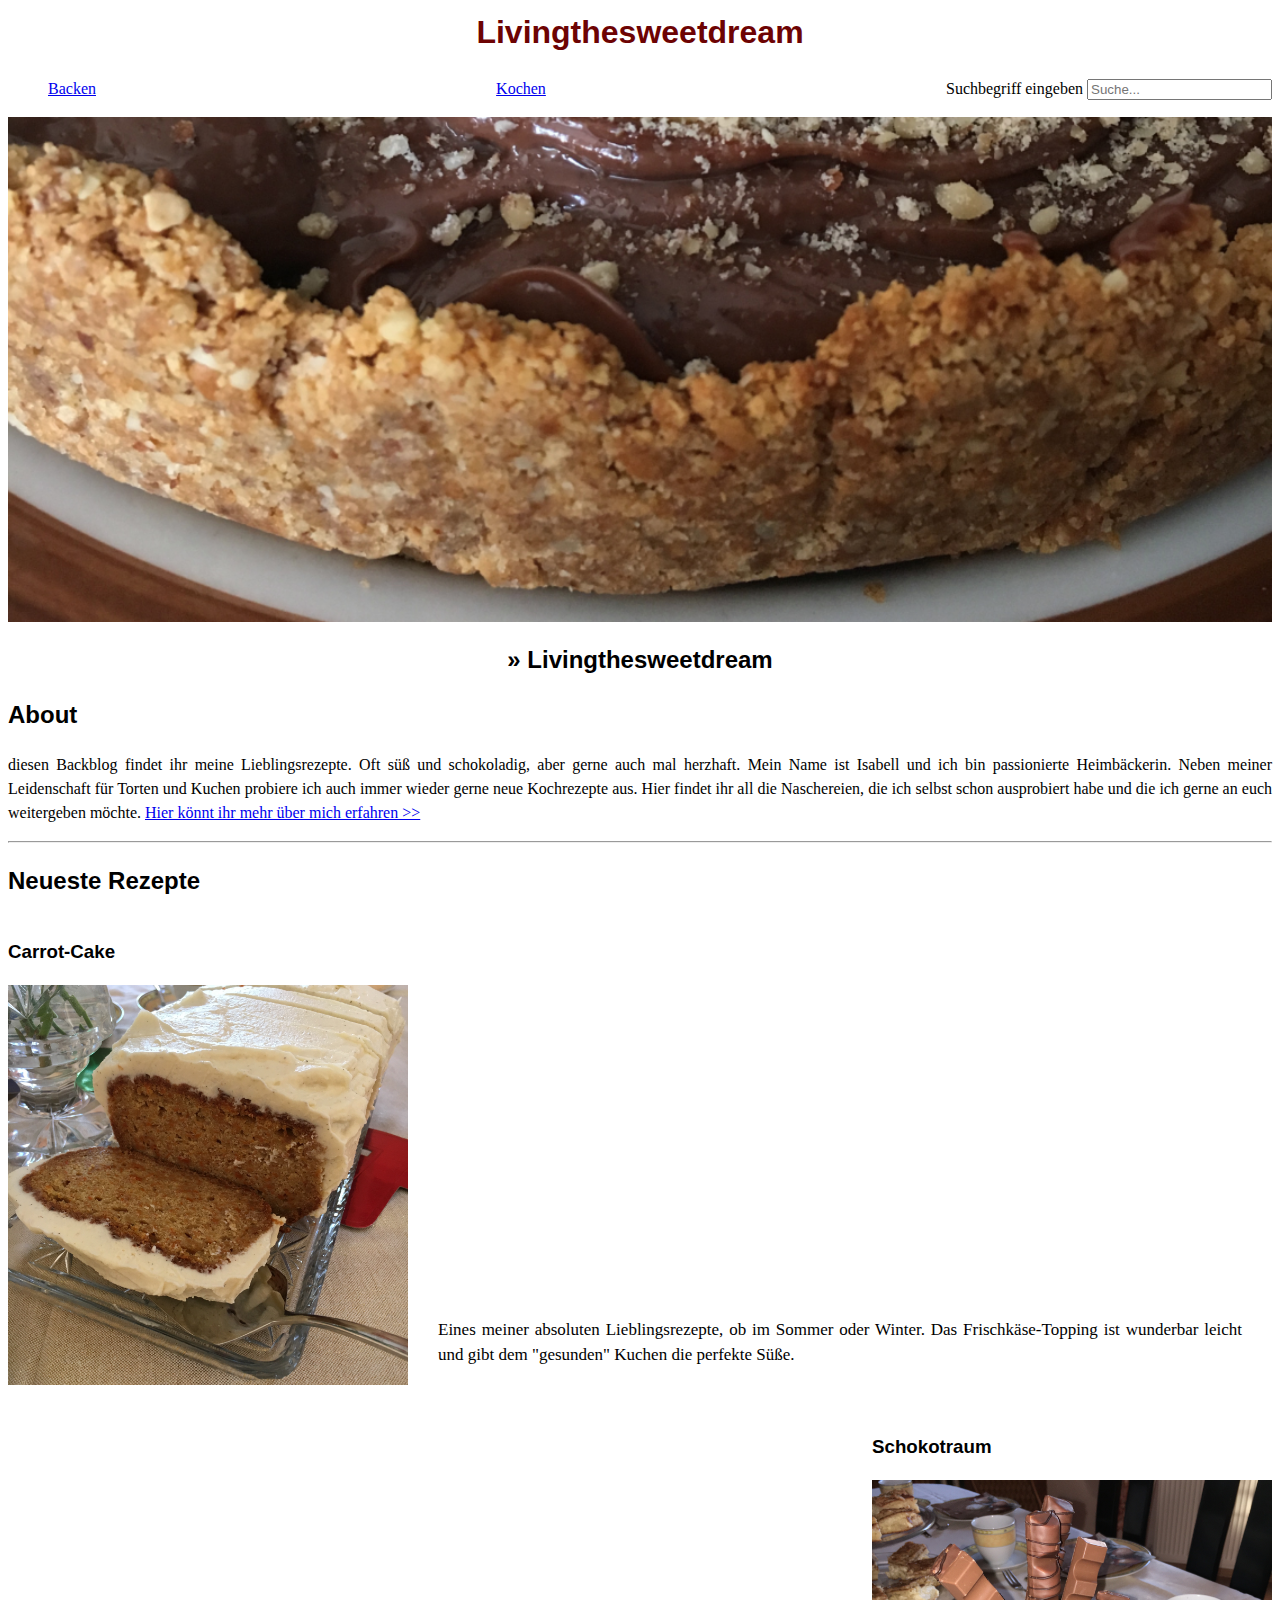
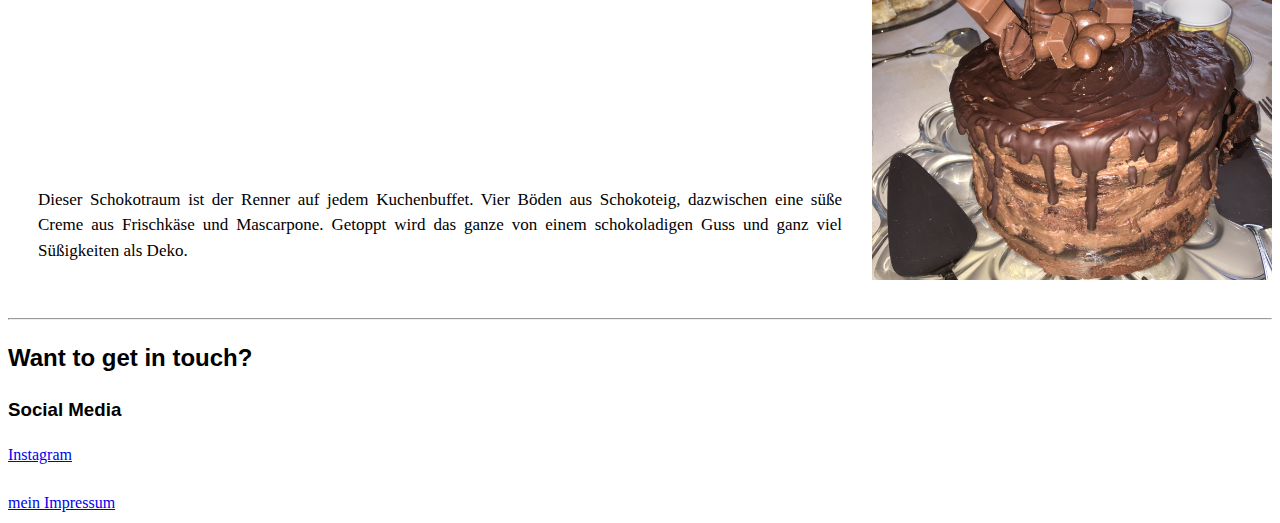
<file: index.html>
<html>
<head>
<title>Backblog von ISA</title>
<meta name="author" content="Isabell">
<meta name="description" content="Backblog Livingthesweetdream mit meinen liebsten Rezepten zum Backen und Kochen">
<meta name="keywords" content="backen, kochen, rezepte, kuchen, torten">
<link rel="icon" 
    type="image/png"
    size="32x32"
    href="favicon-32x32.png">
    <link rel="stylesheet" href="Design_Blog.css">

</head>


<body>

    <header>
        <h1 class="headline title">  Livingthesweetdream</h1>
<nav>
    <ul>
        
        <li><a href="Backen.html" target="_blank">Backen</a></li>
        <li><a href="Kochen.html" target="_blank">Kochen</a></li>
        <li><label for="suche">Suchbegriff eingeben</label>
            <input type="search" id="suche" placeholder="Suche..."></li>
    </ul>
</nav>

    </header>

    <main>
        <img src="neu Titel.png" alt="Torte" width="100%">
        <h2 class="title">&raquo; Livingthesweetdream</h2>

    <article class="h2">
        <h2>About</h2>
        <section>
        <p> diesen Backblog findet ihr meine Lieblingsrezepte. Oft s&uuml;&szlig; und schokoladig, aber gerne auch mal herzhaft.
        Mein Name ist Isabell und ich bin passionierte Heimb&auml;ckerin. Neben meiner Leidenschaft f&uuml;r Torten und Kuchen probiere ich auch immer wieder gerne neue Kochrezepte aus.
        Hier findet ihr all die Naschereien, die ich selbst schon ausprobiert habe und die ich gerne an euch weitergeben m&ouml;chte.
        <a href="About.html" target="_blank">Hier k&ouml;nnt ihr mehr &uuml;ber mich erfahren >></a>
    </p>  
    </section>
    </article>

<article>

   <hr/>

    <h2 class="h2">Neueste Rezepte</h2>


<main class="main abstand">

    
    <section>
        <h3 class="h2">Carrot-Cake</h3>
    <img src="IMG_7829.JPG" alt="CarrotCake Rezept" width="400px"/>
</section>
<section>
    <p class="textabstandoben h2">Eines meiner absoluten Lieblingsrezepte, ob im Sommer oder Winter.
        Das Frischk&auml;se-Topping ist wunderbar leicht und gibt dem "gesunden"
        Kuchen die perfekte S&uuml;&szlig;e.</p>
</section>
</main>



<main class="main abstand">

    <section class="textabstandoben h2">
        <p>Dieser Schokotraum ist der Renner auf jedem Kuchenbuffet. Vier B&ouml;den aus Schokoteig, dazwischen eine s&uuml;&szlig;e Creme aus Frischk&auml;se und Mascarpone. Getoppt wird das ganze von einem schokoladigen Guss und ganz viel S&uuml;&szlig;igkeiten als Deko.</p>
    
    </section>
    <section>
    <h3 class="h2">Schokotraum</h3>

    <img  src="IMG_8576.JPG" alt="Schokotraum Rezept" width="400px"/>
</section>
</main>
</article>


<hr/>


    </main>

    <footer><h2 class="h2">Want to get in touch?</h2></footer>
       
        <h3 class="h2">Social Media</h3>
        <a href="https://www.instagram.com/living_the_sweetdream/" target="_blank" class="h2">Instagram</a>
        <br></br><a href="Impressum_Blog.html" target="_blank" class="h2">mein Impressum</a>
    


</body>












</html>
</file>
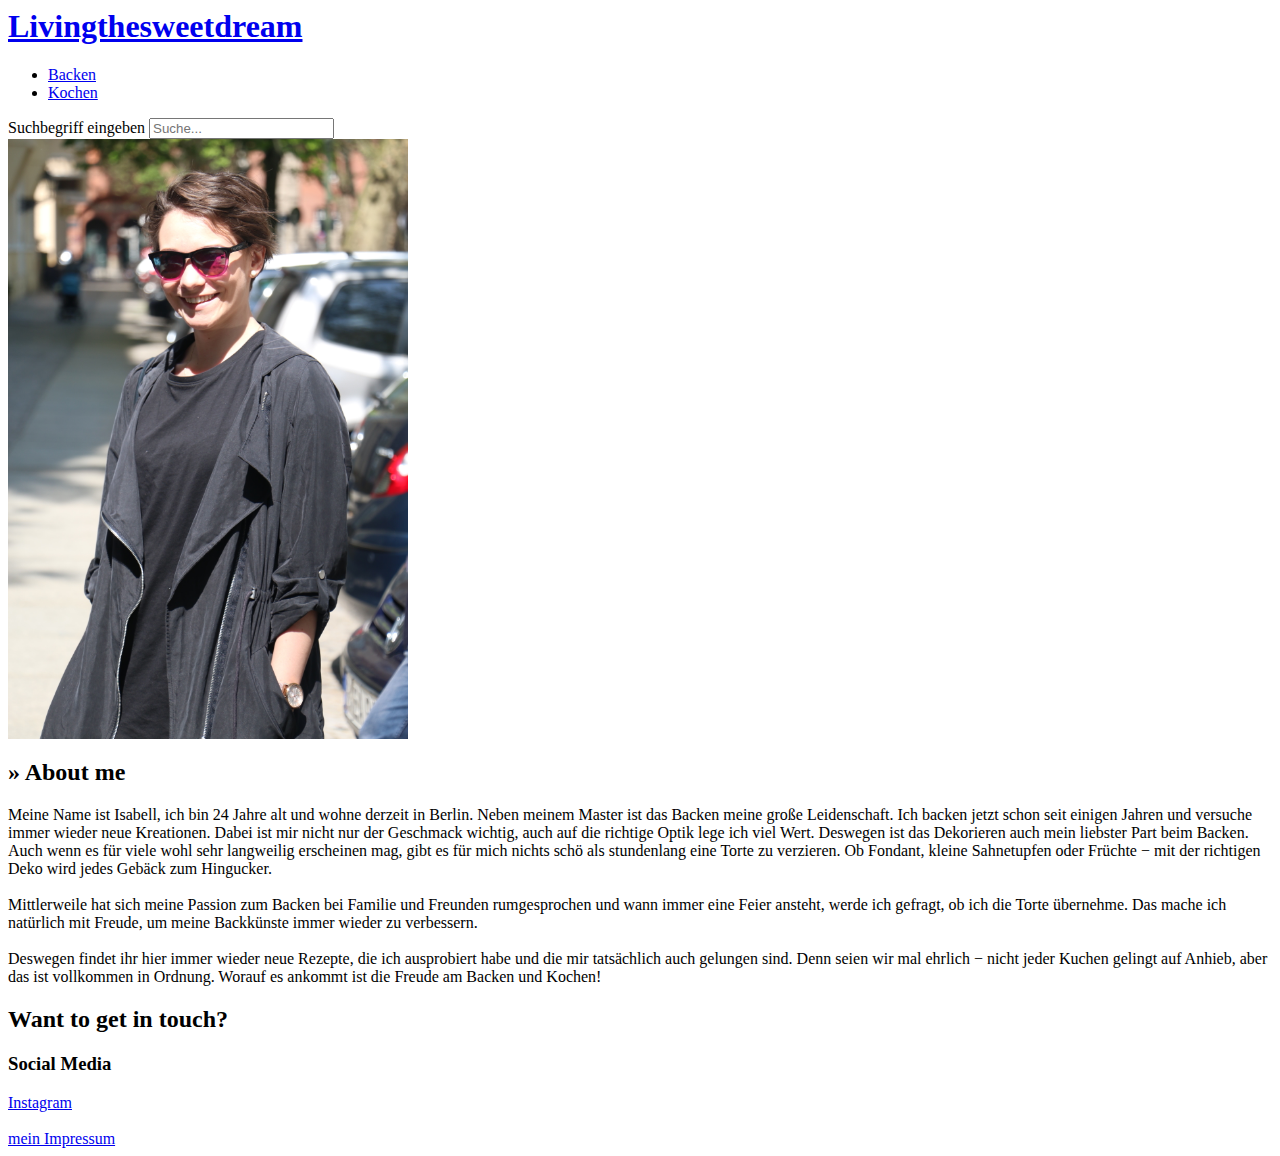
<file: About.html>
<html>

    <head>
        <title>About ISA</title>
        <meta name="author" content="Isabell">
        <meta name="description" content="Backblog Livingthesweetdream mit meinen liebsten Rezepten zum Backen und Kochen">
        <meta name="keywords" content="backen, kochen, rezepte, kuchen, torten">
        <link rel="icon" 
    type="image/png"
    size="32x32"
    href="favicon-32x32.png">
        </head>
        
        
        <body>
        
            <header>
                <h1><a href="index.html" target="_blank">Livingthesweetdream</a></h1>
        <nav>
            <ul>
                
                <li><a href="Backen.html" target="_blank">Backen</a></li>
                <li><a href="Kochen.html" target="_blank">Kochen</a></li>
            </ul>
        </nav>
        <label for="suche">Suchbegriff eingeben</label>
        <input type="search" id="suche" placeholder="Suche...">
        
            </header>
        
            <main>
                <img src="IMG_9211.JPG" alt="Portrait" width="400px">
                <h2>&raquo; About me</h2>
        
            <article>
            
                <section>
              Meine Name ist Isabell, ich bin 24 Jahre alt und wohne derzeit in Berlin. Neben meinem Master ist das Backen meine gro&szlig;e Leidenschaft.
            Ich backen jetzt schon seit einigen Jahren und versuche immer wieder neue Kreationen. Dabei ist mir nicht nur der Geschmack wichtig, auch auf die richtige Optik lege ich viel Wert.
            Deswegen ist das Dekorieren auch mein liebster Part beim Backen. Auch wenn es f&uuml;r viele wohl sehr langweilig erscheinen mag, gibt es f&uuml;r mich nichts
            sch&ouml; als stundenlang eine Torte zu verzieren. Ob Fondant, kleine Sahnetupfen oder Fr&uuml;chte &minus; mit der richtigen Deko wird jedes Geb&auml;ck zum Hingucker.
            <br></br>
            Mittlerweile hat sich meine Passion zum Backen bei Familie und Freunden rumgesprochen und wann immer eine Feier ansteht, werde ich gefragt, ob ich die Torte &uuml;bernehme.
            Das mache ich nat&uuml;rlich mit Freude, um meine Backk&uuml;nste immer wieder zu verbessern.
            <br></br>
            Deswegen findet ihr hier immer wieder neue Rezepte, die ich ausprobiert habe und die mir tats&auml;chlich auch gelungen sind. Denn seien
            wir mal ehrlich &minus; nicht jeder Kuchen gelingt auf Anhieb, aber das ist vollkommen in Ordnung. Worauf es ankommt ist die Freude am Backen und Kochen!

                </section>
            </article>
            
        
        
            </main>
        
            <footer><h2>Want to get in touch?</h2></footer>
               
            <h3>Social Media</h3>
            <a href="https://www.instagram.com/living_the_sweetdream/" target="_blank">Instagram</a>
            <br></br><a href="Impressum_Blog.html" target="_blank">mein Impressum</a>
            
        
        
        </body>



</html>
</file>
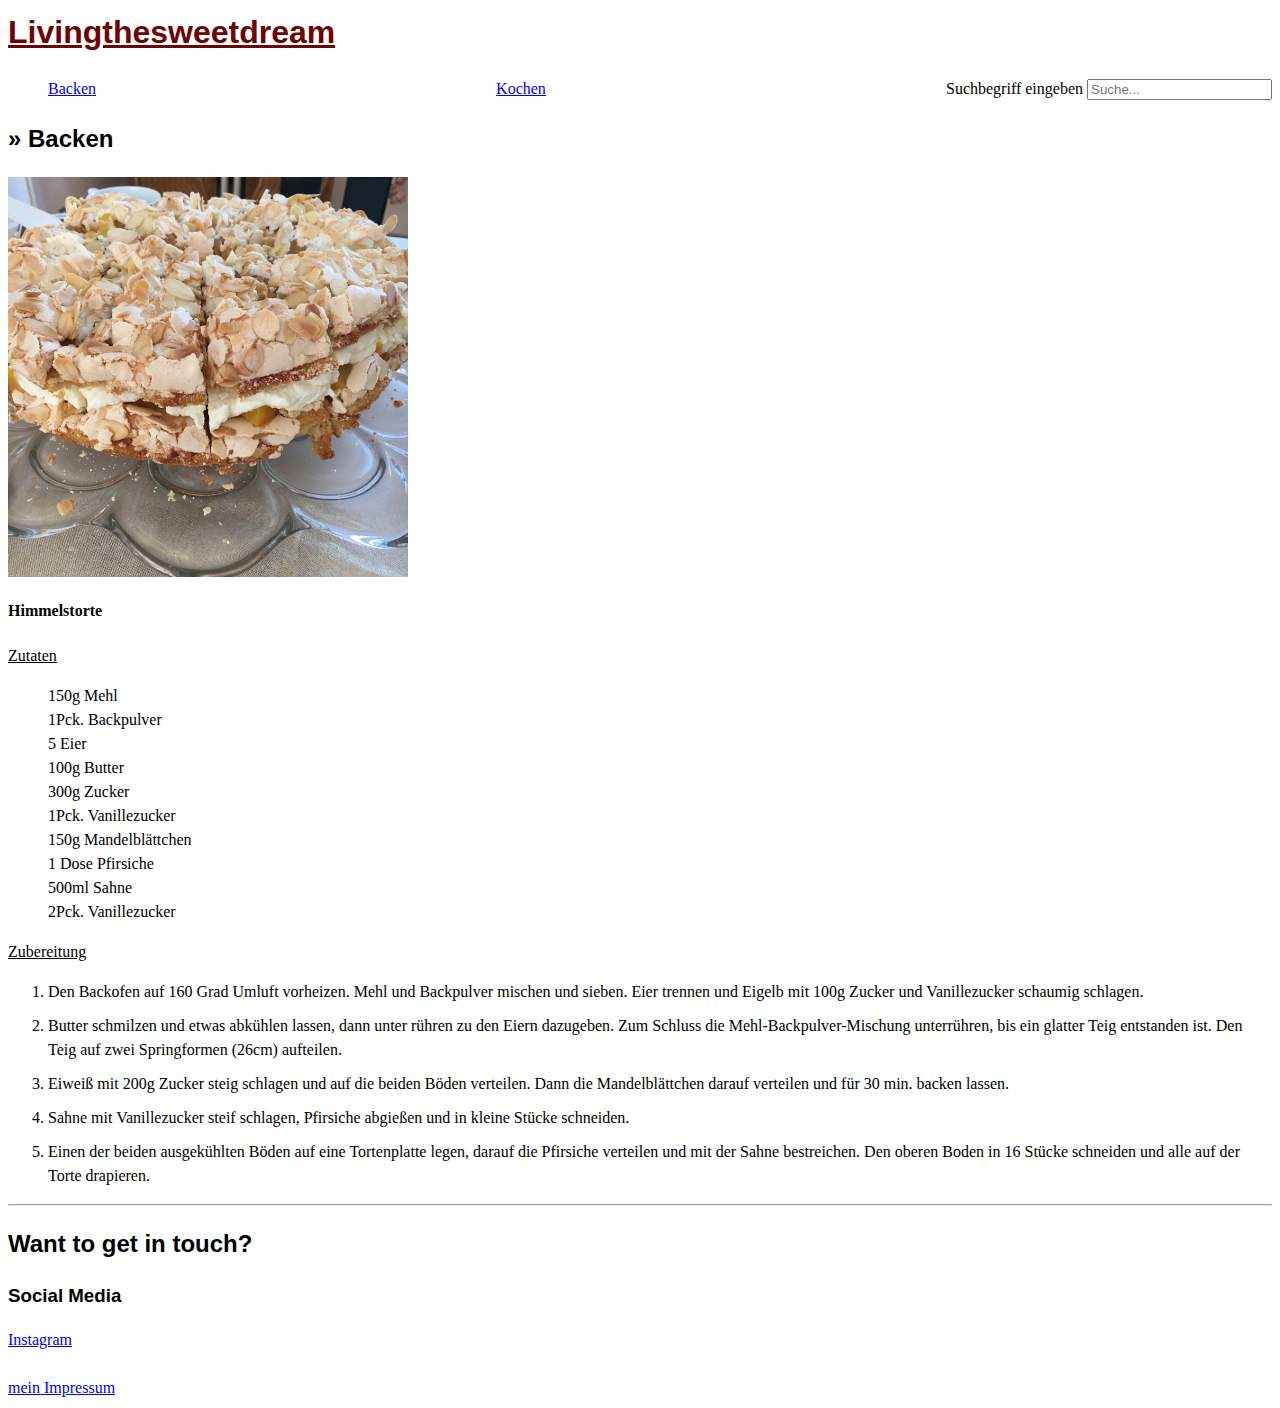
<file: Backen.html>
<html>

    <head>
        <title>Backrezepte</title>
        <meta name="author" content="Isabell">
        <meta name="description" content="Backblog Livingthesweetdream mit meinen liebsten Rezepten zum Backen und Kochen">
        <meta name="keywords" content="backen, kochen, rezepte, kuchen, torten">
        <link rel="icon" 
    type="image/png"
    size="32x32"
    href="favicon-32x32.png">
    <link rel="stylesheet" href="Design_Blog.css">
        
        </head>
        
        
        <body>
        
            <header>
                <h1><a href="index.html" target="_blank" class="headline title">Livingthesweetdream</a></h1>
        <nav>
            <ul>
                
                <li><a href="Backen.html" target="_blank">Backen</a></li>
                <li><a href="Kochen.html" target="_blank">Kochen</a></li>
                <li><label for="suche">Suchbegriff eingeben</label>
                    <input type="search" id="suche" placeholder="Suche..."></li>
            </ul>
        </nav>
    
        
            </header>
        
            <main>
                <h2>&raquo; Backen</h2>
                <img src="IMG_7834.JPG" alt="Portrait" width="400px">
                
                <h4>Himmelstorte</h4>
        
            <article>
            
                <section>
            <u>Zutaten</u>
            
            <ol>
                <li>150g Mehl</li>
                <li>1Pck. Backpulver</li>
                <li>5 Eier</li>
                <li>100g Butter</li>
                <li>300g Zucker</li>
                <li>1Pck. Vanillezucker</li>
                <li>150g Mandelbl&auml;ttchen</li>
                <li>1 Dose Pfirsiche</li>
                <li>500ml Sahne</li>
                <li>2Pck. Vanillezucker</li>
            </ol>
                </section>
                <section>
<u>Zubereitung</u>
<ol class="zeilen">
    <li>Den Backofen auf 160 Grad Umluft vorheizen. Mehl und Backpulver mischen und sieben. Eier trennen und Eigelb mit 100g Zucker und Vanillezucker schaumig
        schlagen.
    </li>
    <li>Butter schmilzen und etwas abk&uuml;hlen lassen, dann unter r&uuml;hren zu den Eiern dazugeben. Zum Schluss die Mehl-Backpulver-Mischung
        unterr&uuml;hren, bis ein glatter Teig entstanden ist. Den Teig auf zwei Springformen (26cm) aufteilen.
    </li>
    <li>Eiwei&szlig; mit 200g Zucker steig schlagen und auf die beiden B&ouml;den verteilen. Dann die Mandelbl&auml;ttchen
        darauf verteilen und f&uuml;r 30 min. backen lassen.
    </li>
    <li>Sahne mit Vanillezucker steif schlagen, Pfirsiche abgie&szlig;en und in kleine St&uuml;cke schneiden.</li>
    <li>Einen der beiden ausgek&uuml;hlten B&ouml;den auf eine Tortenplatte legen, darauf die Pfirsiche verteilen und mit der Sahne bestreichen. Den oberen Boden in 16 St&uuml;cke schneiden und alle auf der Torte drapieren.</li>
</ol>

                </section>
            </article>
            
        
        
            </main>
        <hr/>
            <footer><h2>Want to get in touch?</h2></footer>
               
            <h3>Social Media</h3>
            <a href="https://www.instagram.com/living_the_sweetdream/" target="_blank" class="h3">Instagram</a>
            <br></br><a href="Impressum_Blog.html" target="_blank" class="h3">mein Impressum</a>
            
        
        
        </body>



</html>
</file>
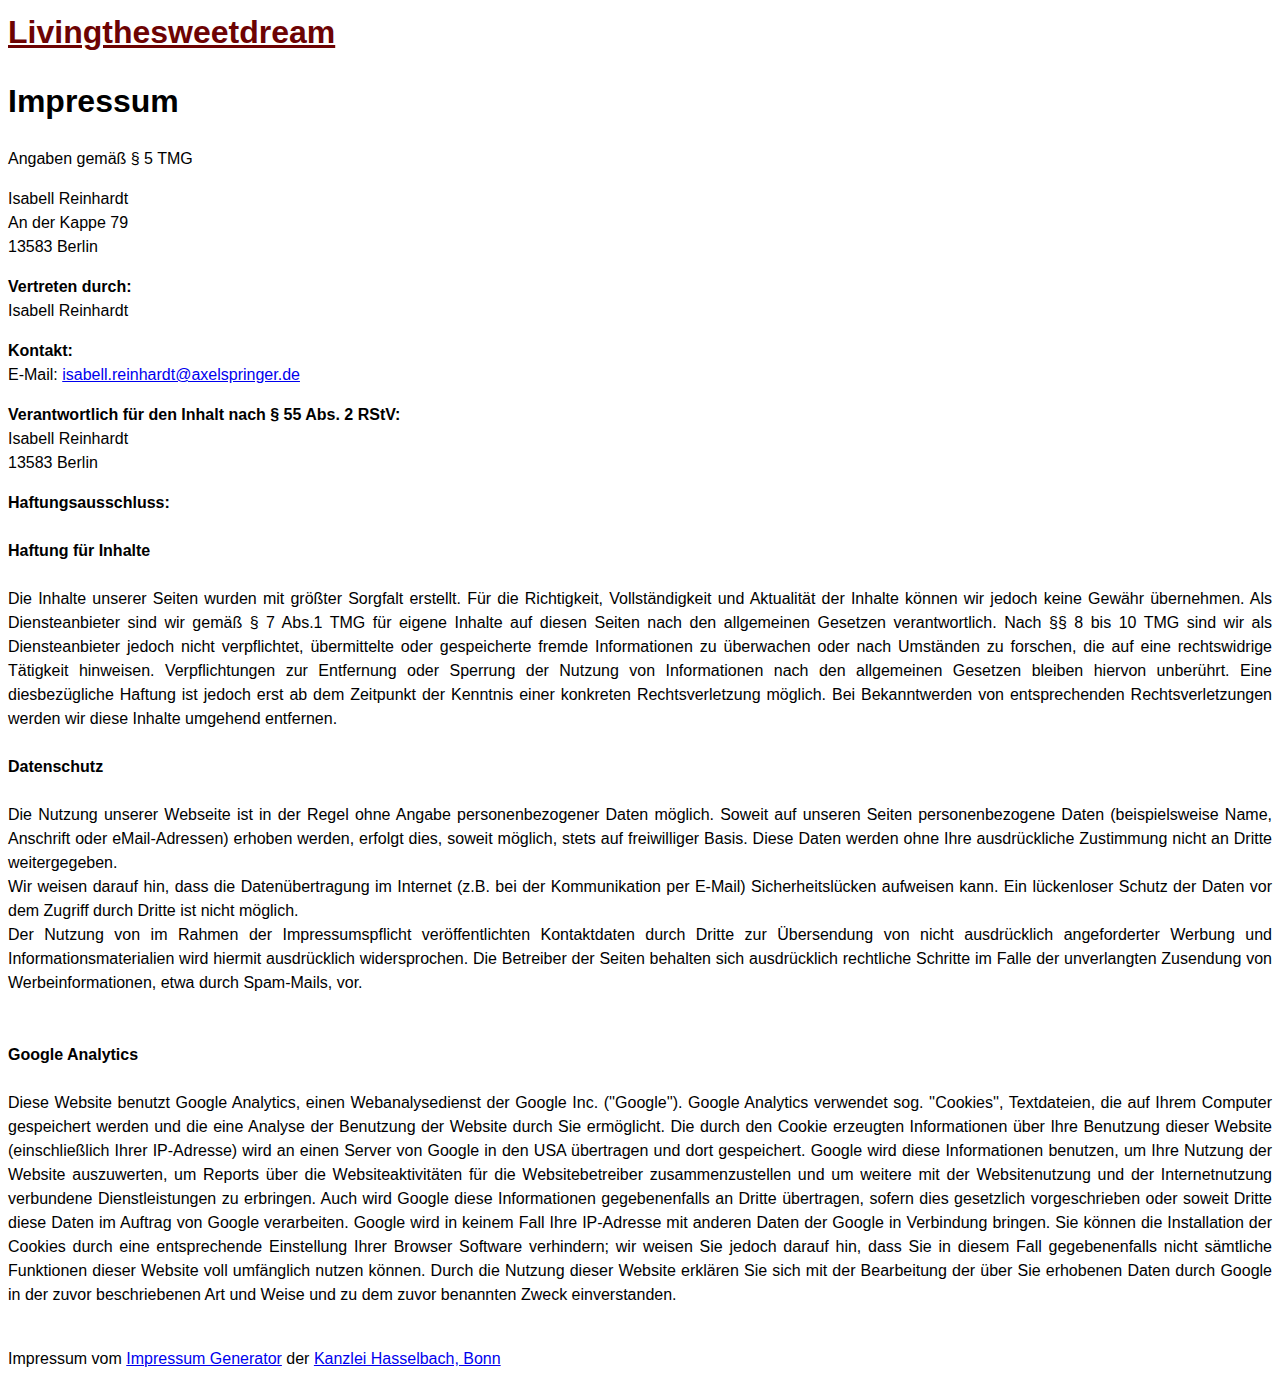
<file: Impressum_Blog.html>
<html>
    <head>
        <title>Impressum</title>
        <meta name="author" content="Isabell">
        <meta name="description" content="Backblog Livingthesweetdream mit meinen liebsten Rezepten zum Backen und Kochen">
        <meta name="keywords" content="backen, kochen, rezepte, kuchen, torten">
        <link rel="icon" 
    type="image/png"
    size="32x32"
    href="favicon-32x32.png">
    <link rel="stylesheet" href="Design_Blog.css">
    </head>
    <header>
        <h1><a href="index.html" target="_blank" class="headline">Livingthesweetdream</a></h1>
    </header>
    <body class="body">
        
    
<div class='impressum'><h1>Impressum</h1><p>Angaben gemäß § 5 TMG</p><p>Isabell Reinhardt <br> 
    An der Kappe 79<br> 
    13583 Berlin <br> 
    </p><p> <strong>Vertreten durch: </strong><br>
    Isabell Reinhardt<br>
    </p><p><strong>Kontakt:</strong> <br>

    E-Mail: <a href='mailto:isabell.reinhardt@axelspringer.de'>isabell.reinhardt@axelspringer.de</a></br></p><p><strong>Verantwortlich für den Inhalt nach § 55 Abs. 2 RStV:</strong><br>
    Isabell Reinhardt <br> 
    13583 Berlin <br></p> <p><strong>Haftungsausschluss: </strong><br><br><strong>Haftung für Inhalte</strong><br><br>
    Die Inhalte unserer Seiten wurden mit größter Sorgfalt erstellt. Für die Richtigkeit, Vollständigkeit und Aktualität der Inhalte können wir jedoch keine Gewähr übernehmen. Als Diensteanbieter sind wir gemäß § 7 Abs.1 TMG für eigene Inhalte auf diesen Seiten nach den allgemeinen Gesetzen verantwortlich. Nach §§ 8 bis 10 TMG sind wir als Diensteanbieter jedoch nicht verpflichtet, übermittelte oder gespeicherte fremde Informationen zu überwachen oder nach Umständen zu forschen, die auf eine rechtswidrige Tätigkeit hinweisen. Verpflichtungen zur Entfernung oder Sperrung der Nutzung von Informationen nach den allgemeinen Gesetzen bleiben hiervon unberührt. Eine diesbezügliche Haftung ist jedoch erst ab dem Zeitpunkt der Kenntnis einer konkreten Rechtsverletzung möglich. Bei Bekanntwerden von entsprechenden Rechtsverletzungen werden wir diese Inhalte umgehend entfernen.<br><br><strong>Datenschutz</strong><br><br>
    Die Nutzung unserer Webseite ist in der Regel ohne Angabe personenbezogener Daten möglich. Soweit auf unseren Seiten personenbezogene Daten (beispielsweise Name, Anschrift oder eMail-Adressen) erhoben werden, erfolgt dies, soweit möglich, stets auf freiwilliger Basis. Diese Daten werden ohne Ihre ausdrückliche Zustimmung nicht an Dritte weitergegeben. <br>
    Wir weisen darauf hin, dass die Datenübertragung im Internet (z.B. bei der Kommunikation per E-Mail) Sicherheitslücken aufweisen kann. Ein lückenloser Schutz der Daten vor dem Zugriff durch Dritte ist nicht möglich. <br>
    Der Nutzung von im Rahmen der Impressumspflicht veröffentlichten Kontaktdaten durch Dritte zur Übersendung von nicht ausdrücklich angeforderter Werbung und Informationsmaterialien wird hiermit ausdrücklich widersprochen. Die Betreiber der Seiten behalten sich ausdrücklich rechtliche Schritte im Falle der unverlangten Zusendung von Werbeinformationen, etwa durch Spam-Mails, vor.<br>
    <br><br><strong>Google Analytics</strong><br><br>
    Diese Website benutzt Google Analytics, einen Webanalysedienst der Google Inc. (''Google''). Google Analytics verwendet sog. ''Cookies'', Textdateien, die auf Ihrem Computer gespeichert werden und die eine Analyse der Benutzung der Website durch Sie ermöglicht. Die durch den Cookie erzeugten Informationen über Ihre Benutzung dieser Website (einschließlich Ihrer IP-Adresse) wird an einen Server von Google in den USA übertragen und dort gespeichert. Google wird diese Informationen benutzen, um Ihre Nutzung der Website auszuwerten, um Reports über die Websiteaktivitäten für die Websitebetreiber zusammenzustellen und um weitere mit der Websitenutzung und der Internetnutzung verbundene Dienstleistungen zu erbringen. Auch wird Google diese Informationen gegebenenfalls an Dritte übertragen, sofern dies gesetzlich vorgeschrieben oder soweit Dritte diese Daten im Auftrag von Google verarbeiten. Google wird in keinem Fall Ihre IP-Adresse mit anderen Daten der Google in Verbindung bringen. Sie können die Installation der Cookies durch eine entsprechende Einstellung Ihrer Browser Software verhindern; wir weisen Sie jedoch darauf hin, dass Sie in diesem Fall gegebenenfalls nicht sämtliche Funktionen dieser Website voll umfänglich nutzen können. Durch die Nutzung dieser Website erklären Sie sich mit der Bearbeitung der über Sie erhobenen Daten durch Google in der zuvor beschriebenen Art und Weise und zu dem zuvor benannten Zweck einverstanden.</p><br> 
    Impressum vom <a href="https://www.impressum-generator.de">Impressum Generator</a> der <a href="https://www.kanzlei-hasselbach.de/standorte/bonn/">Kanzlei Hasselbach, Bonn</a> </div>
</body>
    </html>
</file>
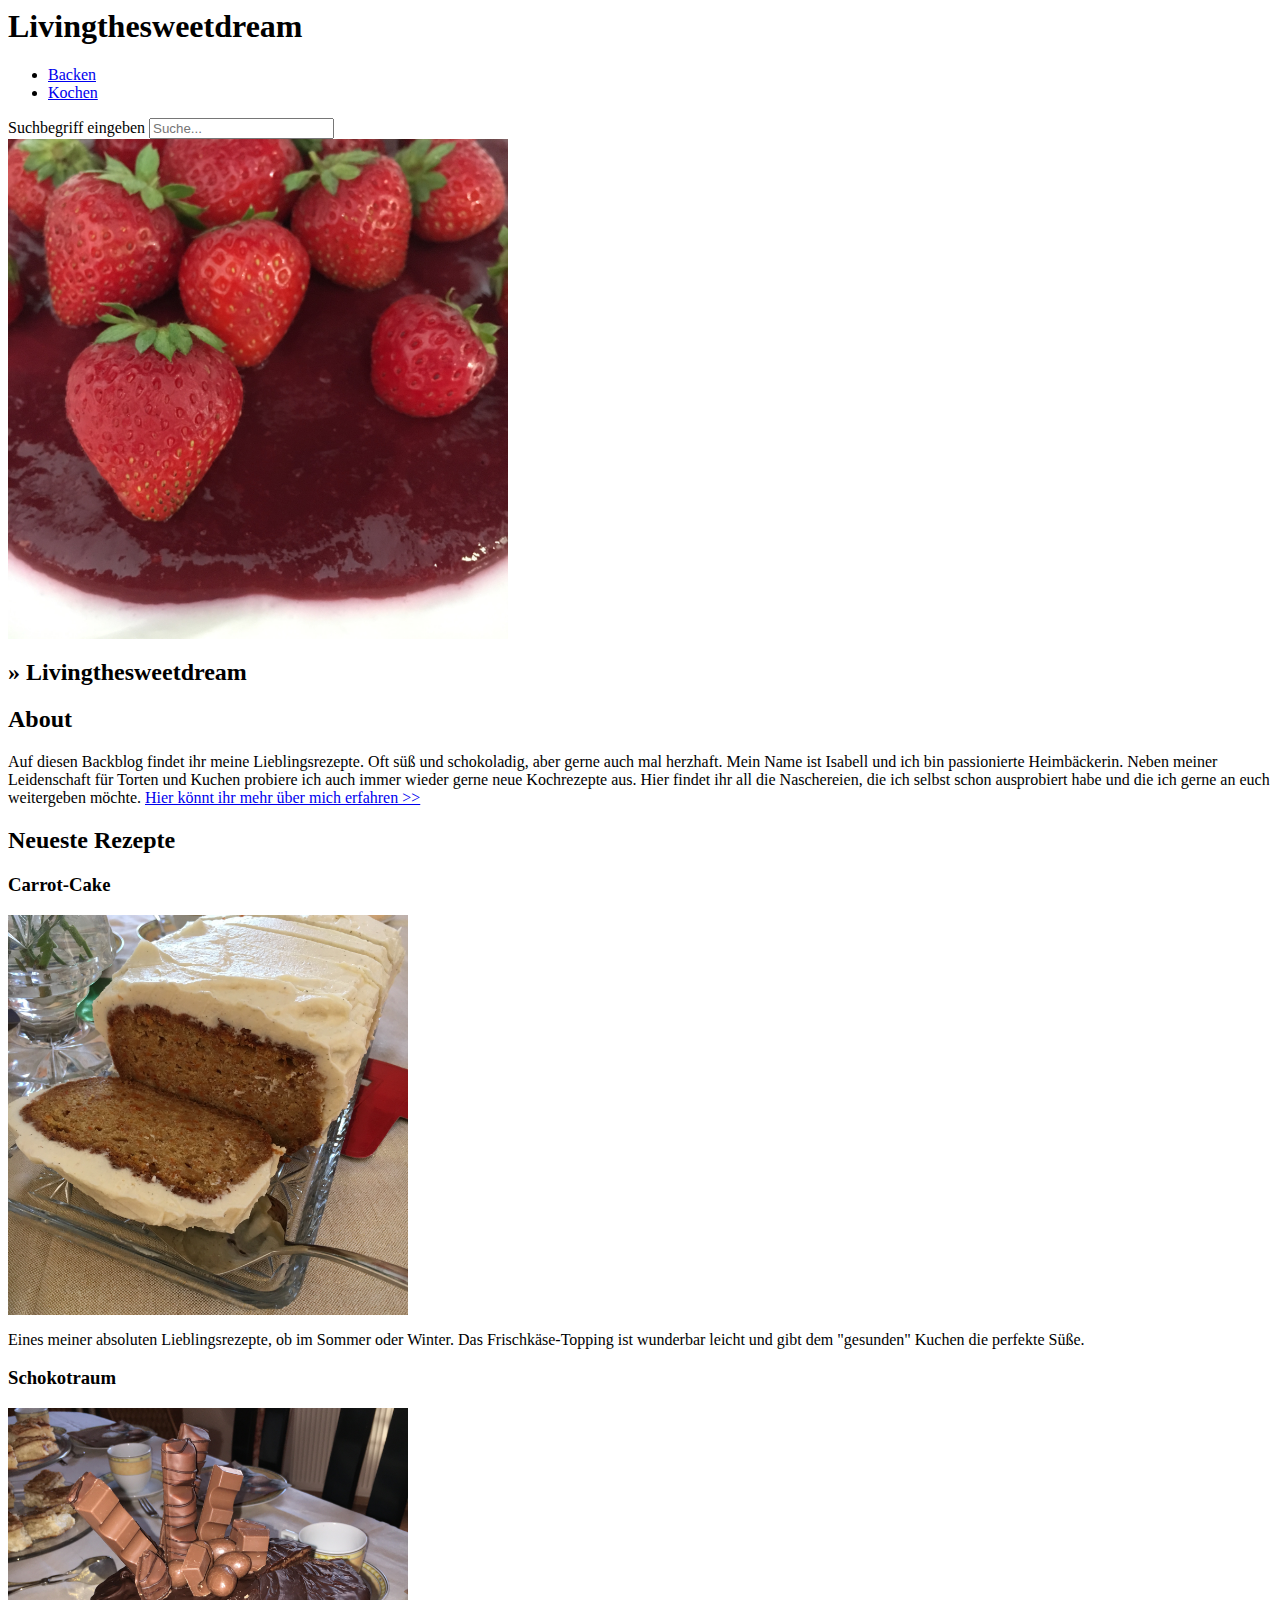
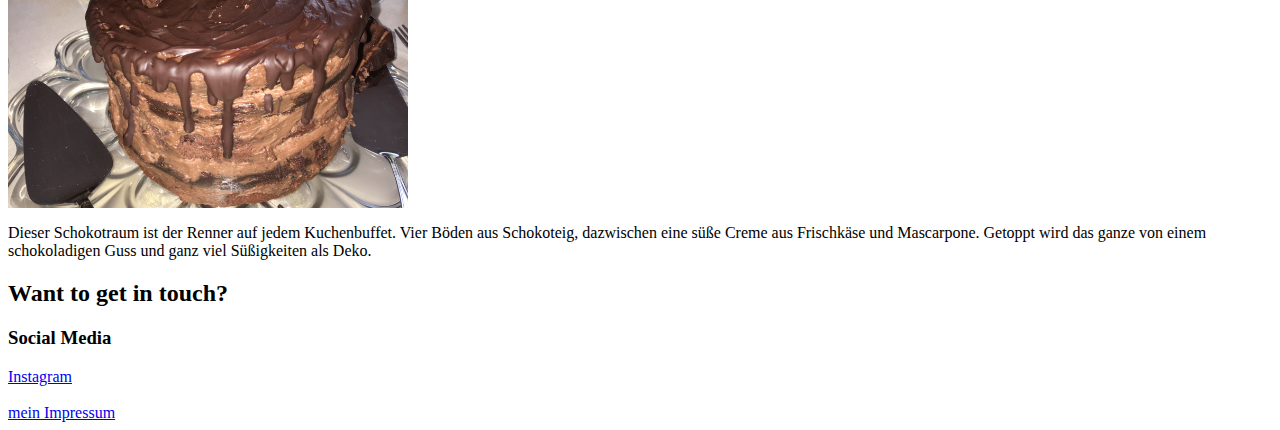
<file: Index_2.html>
<html>
<head>
<title>Backblog von ISA</title>
<meta name="author" content="Isabell">
<meta name="description" content="Backblog Livingthesweetdream mit meinen liebsten Rezepten zum Backen und Kochen">
<meta name="keywords" content="backen, kochen, rezepte, kuchen, torten">

</head>


<body>

    <header>
        <h1>Livingthesweetdream</h1>
<nav>
    <ul>
        
        <li><a href="Backen.html" target="_blank">Backen</a></li>
        <li><a href="Kochen.html" target="_blank">Kochen</a></li>
    </ul>
</nav>
<label for="suche">Suchbegriff eingeben</label>
<input type="search" id="suche" placeholder="Suche...">

    </header>

    <main>
        <img src="IMG_6125.JPG" alt="Torte" width="500px">
        <h2>&raquo; Livingthesweetdream</h2>

    <article>
        <h2>About</h2>
        <section>
        Auf diesen Backblog findet ihr meine Lieblingsrezepte. Oft s&uuml;&szlig; und schokoladig, aber gerne auch mal herzhaft.
        Mein Name ist Isabell und ich bin passionierte Heimb&auml;ckerin. Neben meiner Leidenschaft f&uuml;r Torten und Kuchen probiere ich auch immer wieder gerne neue Kochrezepte aus.
        Hier findet ihr all die Naschereien, die ich selbst schon ausprobiert habe und die ich gerne an euch weitergeben m&ouml;chte.
        <a href="About.html" target="_blank">Hier k&ouml;nnt ihr mehr &uuml;ber mich erfahren >></a>
        </section>
    </article>

<article>

<section>
    <h2>Neueste Rezepte</h2>
    <h3>Carrot-Cake</h3>
    
    <img src="IMG_7829.JPG" alt="CarrotCake Rezept" width="400px"/><p>Eines meiner absoluten Lieblingsrezepte, ob im Sommer oder Winter. Das Frischk&auml;se-Topping ist wunderbar leicht und gibt dem "gesunden" Kuchen die perfekte S&uuml;&szlig;e.</p>
</section>


<section>
    <h3>Schokotraum</h3>

    <img  src="IMG_8576.JPG" alt="Schokotraum Rezept" width="400px"/><p>Dieser Schokotraum ist der Renner auf jedem Kuchenbuffet. Vier B&ouml;den aus Schokoteig, dazwischen eine s&uuml;&szlig;e Creme aus Frischk&auml;se und Mascarpone. Getoppt wird das ganze von einem schokoladigen Guss und ganz viel S&uuml;&szlig;igkeiten als Deko.</p>

</section>
</article>





    </main>

    <footer><h2>Want to get in touch?</h2></footer>
       
        <h3>Social Media</h3>
        <a href="https://www.instagram.com/living_the_sweetdream/" target="_blank">Instagram</a>
        <br></br><a href="Impressum_Blog.html" target="_blank">mein Impressum</a>
    


</body>












</html>
</file>
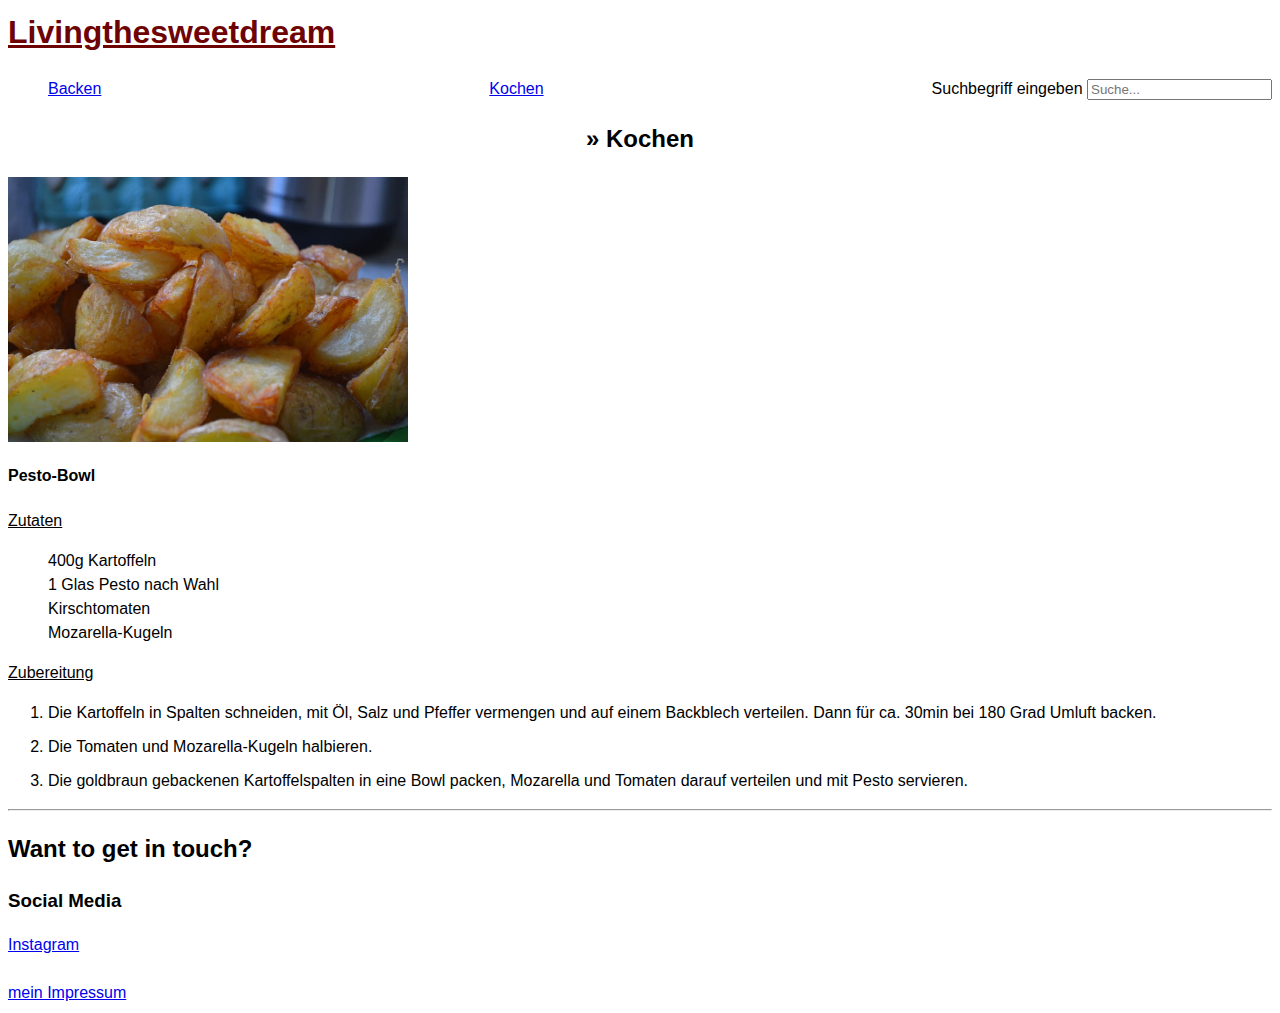
<file: Kochen.html>
<html>

    <head>
        <title>Kochrezepte</title>
        <meta name="author" content="Isabell">
        <meta name="description" content="Backblog Livingthesweetdream mit meinen liebsten Rezepten zum Backen und Kochen">
        <meta name="keywords" content="backen, kochen, rezepte, kuchen, torten">
        <link rel="icon" 
    type="image/png"
    size="32x32"
    href="favicon-32x32.png">
    <link rel="stylesheet" href="Design_Blog.css">
        
        </head>
        
        
        <body class="body">
        
            <header>
                <h1><a href="index.html" target="_blank title" class="headline title">Livingthesweetdream</a></h1>
        <nav>
            <ul>
                
                <li><a href="Backen.html" target="_blank">Backen</a></li>
                <li><a href="Kochen.html" target="_blank">Kochen</a></li>
                <li><label for="suche">Suchbegriff eingeben</label>
                    <input type="search" id="suche" placeholder="Suche..."></li>
            </ul>
        </nav>
       
        
            </header>
        
            <main>
                <h2 class="title">&raquo; Kochen</h2>
                <img src="meal-crisp-food-eat.jpg" alt="Portrait" width="400px">
                
                <h4>Pesto-Bowl</h4>
        
            <article>
            
                <section>
            <u>Zutaten</u>
            
            <ol>
                <li>400g Kartoffeln</li>
                <li>1 Glas Pesto nach Wahl</li>
                <li>Kirschtomaten</li>
                <li>Mozarella-Kugeln</li>
                
            </ol>
                </section>
                <section>
<u>Zubereitung</u>
<ol class="zeilen">
    <li>Die Kartoffeln in Spalten schneiden, mit &Ouml;l, Salz und Pfeffer vermengen und auf einem Backblech verteilen.
        Dann f&uuml;r ca. 30min bei 180 Grad Umluft backen.
    </li>
    <li>Die Tomaten und Mozarella-Kugeln halbieren.</li>
    <li>Die goldbraun gebackenen Kartoffelspalten in eine Bowl packen, Mozarella und Tomaten darauf verteilen und mit Pesto servieren.
    </li>
   </ol>

                </section>
            </article>
            
        
        
            </main>
        
<hr/>

            <footer><h2>Want to get in touch?</h2></footer>
               
            <h3>Social Media</h3>
            <a href="https://www.instagram.com/living_the_sweetdream/" target="_blank">Instagram</a>
            <br></br><a href="Impressum_Blog.html" target="_blank">mein Impressum</a>
            
        
        
        </body>



</html>
</file>
<file: Design_Blog.css>
.headline {
    color: rgb(109, 3, 3);
    margin: 20 px auto;
}

.title {
    text-align: center ;
    font-family: Verdana, Geneva, Tahoma, sans-serif;
    
}

.main {
    width: 100%;
    display: flex;
    align-items: flex-end;
    
        }

.textabstandoben {
    margin-top: 10px;
    margin-left: 30px;
    margin-right: 30px;
    font-size: 17px;

}

p {
    text-align: justify;
}

ul {
    display: flex;
    justify-content: space-between;
}

li {
    list-style-type: none;
}

h2 {
    font-family: Arial, Helvetica, sans-serif;
}

h3 {
    font-family: Arial, Helvetica, sans-serif;
}

body {
    line-height: 1.5;
}

.abstand {
    padding-bottom: 30px;
}

hr {
    text-align: center;
    color: black;
    
}

@media (orientation: portrait) {
    ul {
        flex-direction: column;
    }
}

@media (orientation: landscape) {
    ul {
        flex-direction: row;
    }
}

.zeilen >li {
    margin-bottom: 10px;
    list-style-type: decimal;
}

.body {
    font-family: Arial, Helvetica, sans-serif;
}
</file>
